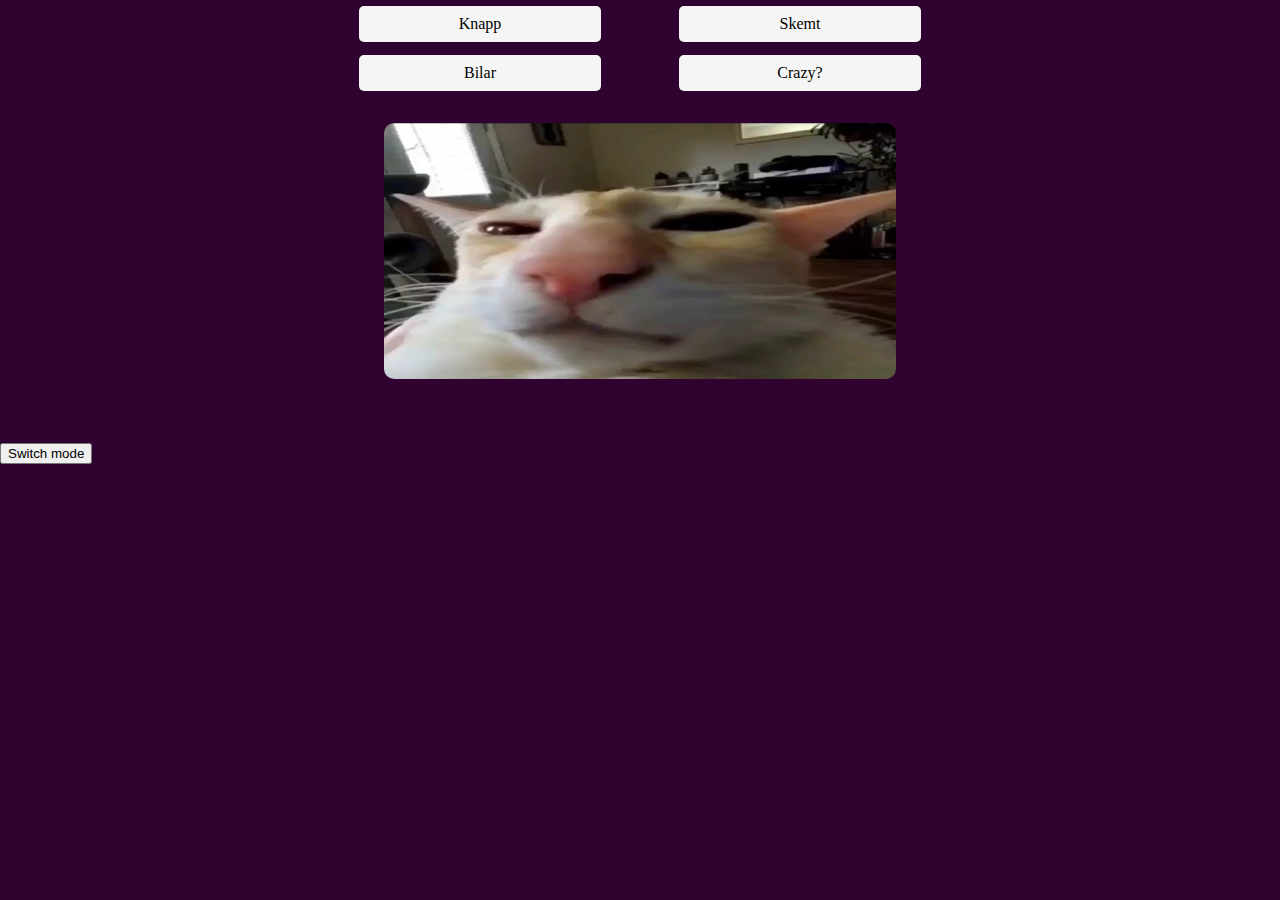
<file: index.html>
<!DOCTYPE html>
<html lang="en">
<head>
    <meta charset="UTF-8">
    <meta name="viewport" content="width=device-width, initial-scale=1.0">
    <title>Ballin with no ball</title>
    <link rel="stylesheet" href="style.css"/>
    <script src="scr.js" defer></script>
</head>
<body id="body">
    <!--Där länkar till uppgifter läggs-->
    <Header>       
        <a href="Knappen/knappen.html">Knapp</a>
        <a href="Skemt/index.html">Skemt</a>
        <a href="Bilar/index.html">Bilar</a>
        <a href="crazy/index.html">Crazy?</a>
        
    </Header>

    <!--Bild-->
    <div class="Me">
        <img onclick="changeImage()" id="imgClickAndChange"/>
    </div>

    <p id="yes"></p>
    
    <button onclick="Normal()" id="normal">Switch mode</button>
</body>
</html>
</file>
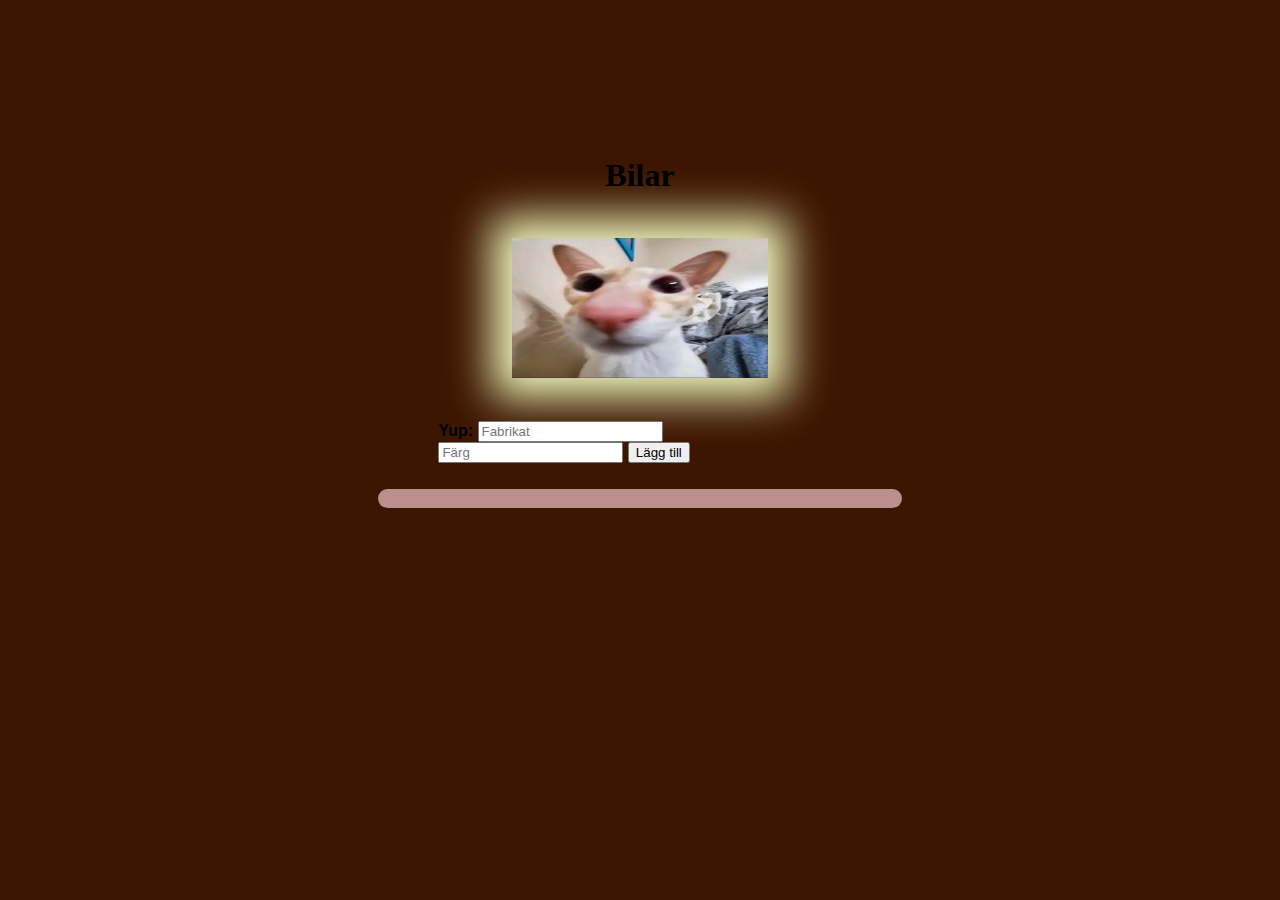
<file: Bilar/index.html>
<!DOCTYPE html>
<html lang="en">
<head>
    <meta charset="UTF-8">
    <meta http-equiv="X-UA-Compatible" content="IE=edge">
    <meta name="viewport" content="width=device-width, initial-scale=1.0">
    <title>Document</title>
    <link rel="stylesheet" href="style.css">
    <script src="bil.js" defer></script>
</head>
<body>

    <div class="main">

        <h1>Bilar</h1>
        <br>
        <img id="img" src="jool.jpg" alt="jool">
        <br>
        <div class="Yup">
            <b>Yup: </b>
            <input placeholder="Fabrikat" id="brand" type="text" tabindex="1">
            <input placeholder="Färg" id="color" type="text" tabindex="2">
            <button id="addbutton" tabindex="3">Lägg till</button>
        </div>
    </div>

    <div class="listabilar_div" id="listabilarDiv">
        
    </div>
    
</body>
</html>
</file>
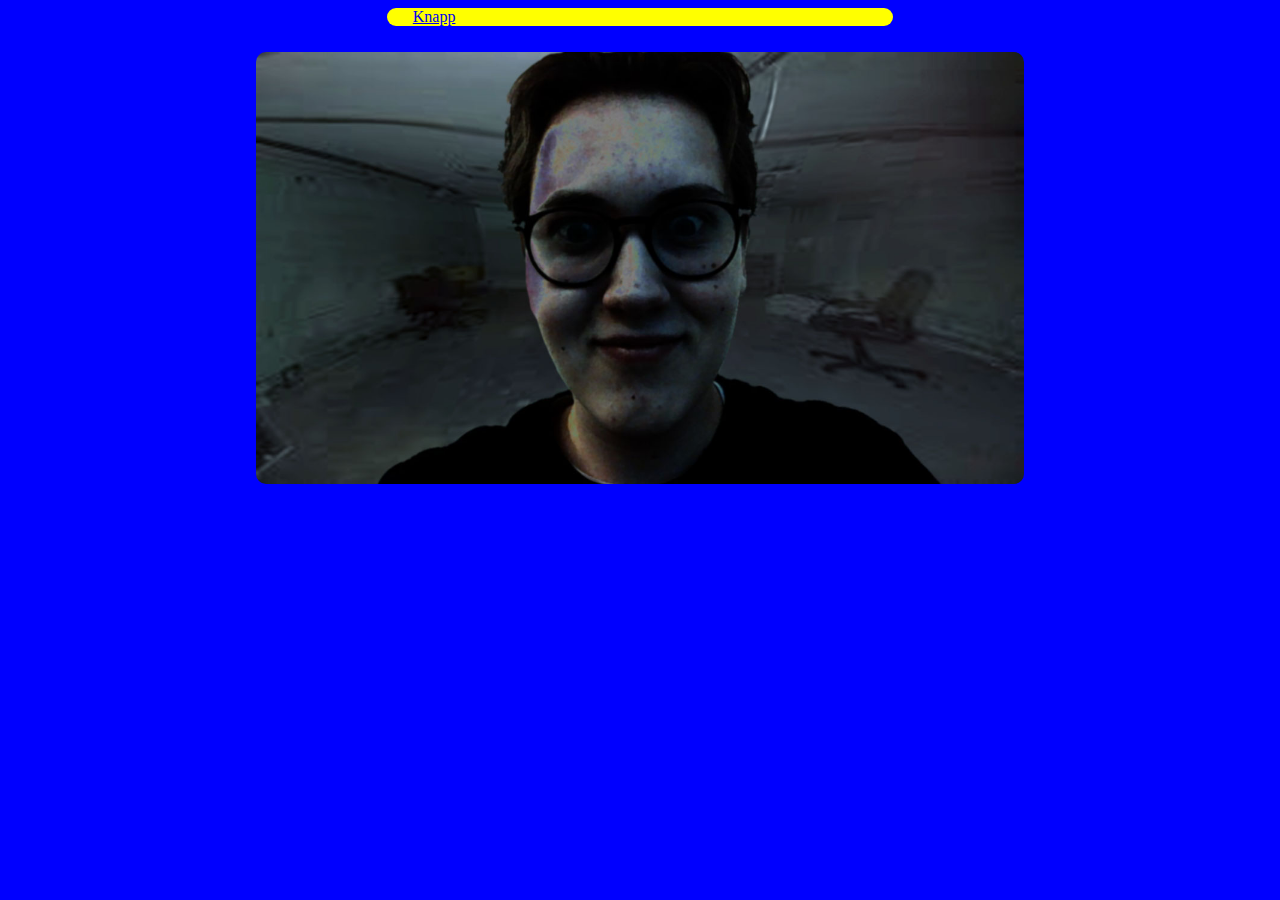
<file: first/index.html>
<!DOCTYPE html>
<html lang="en">
<head>
    <meta charset="UTF-8">
    <meta name="viewport" content="width=device-width, initial-scale=1.0">
    <title>Ballin with no ball</title>
    <link rel="stylesheet" href="style.css"/>
</head>
<body>
    <Header>
        <a href="joeljac0.github.io/Knappen">Knapp</a>
    </Header>
    <div class="Me">
        <img src="WIN_20230228_08_55_03_Pro.jpg" alt="Jool">
    </div>
</body>
</html>
</file>
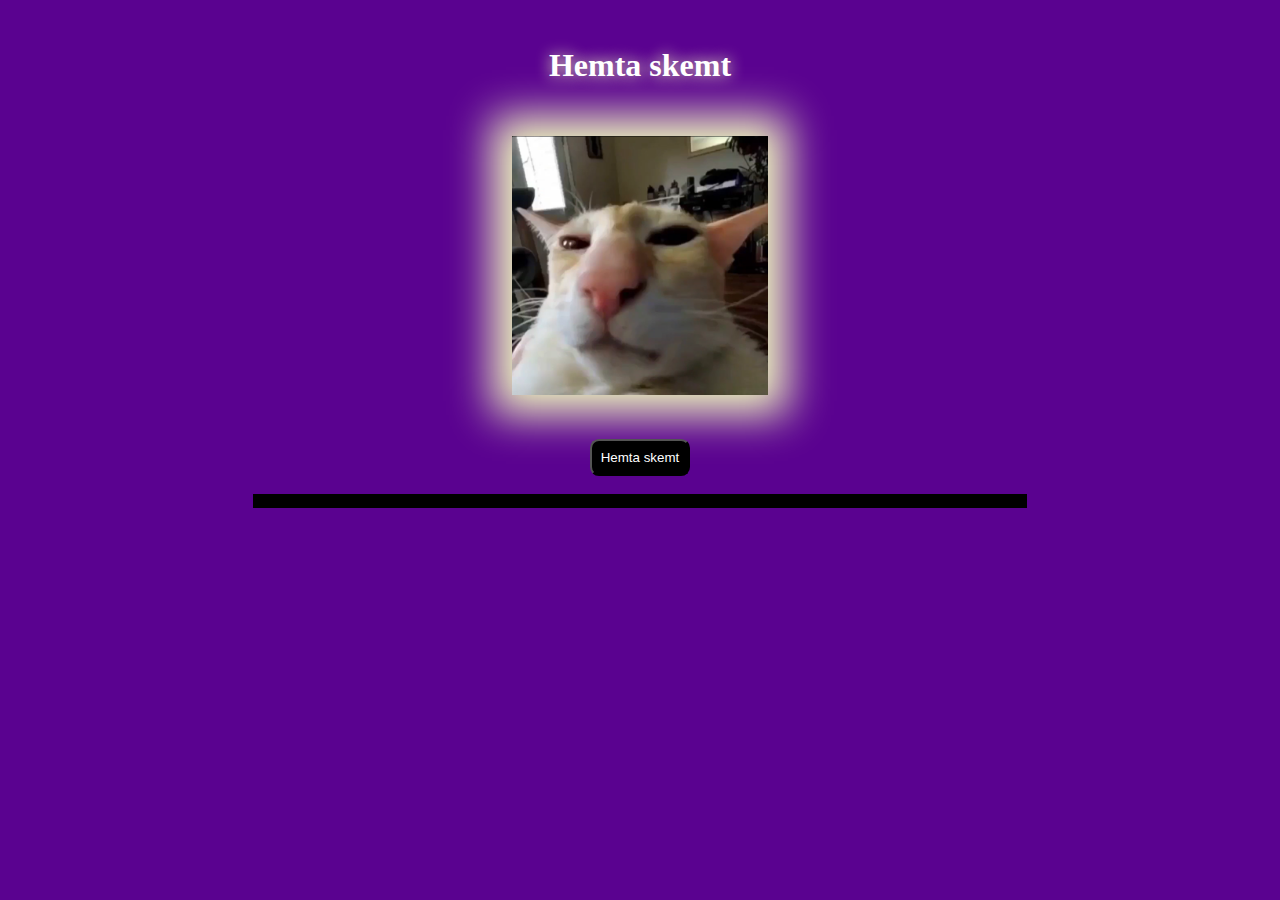
<file: Skemt/index.html>
<!DOCTYPE html>
<html lang="en">
<head>
    <meta charset="UTF-8">
    <meta name="viewport" content="width=device-width, initial-scale=1.0">
    <title>Hahahhh, ha, hahaha, hhha...</title>
    <link rel="stylesheet" href="style.css">
    <!--<script src="skemt.js" defer></script>-->
    <script  src="kemst.js" defer></script>
</head>
<body>
    <div class="div_main">
        <div class="inner_div">
            <br>
            <h1>
                Hemta skemt
            </h1>
            <img src="cat.jpg" alt="cat">
            <br>
            <!--Med  JokeHandlerRequest hämtar vi knappen i js filen och la till eventlistener-->
            <button id="jokebutton">
            Hemta skemt
            </button>
            <br>
            <p id="p_joke">

            </p>
        </div>
        
    </div>
</body>
</html>
</file>
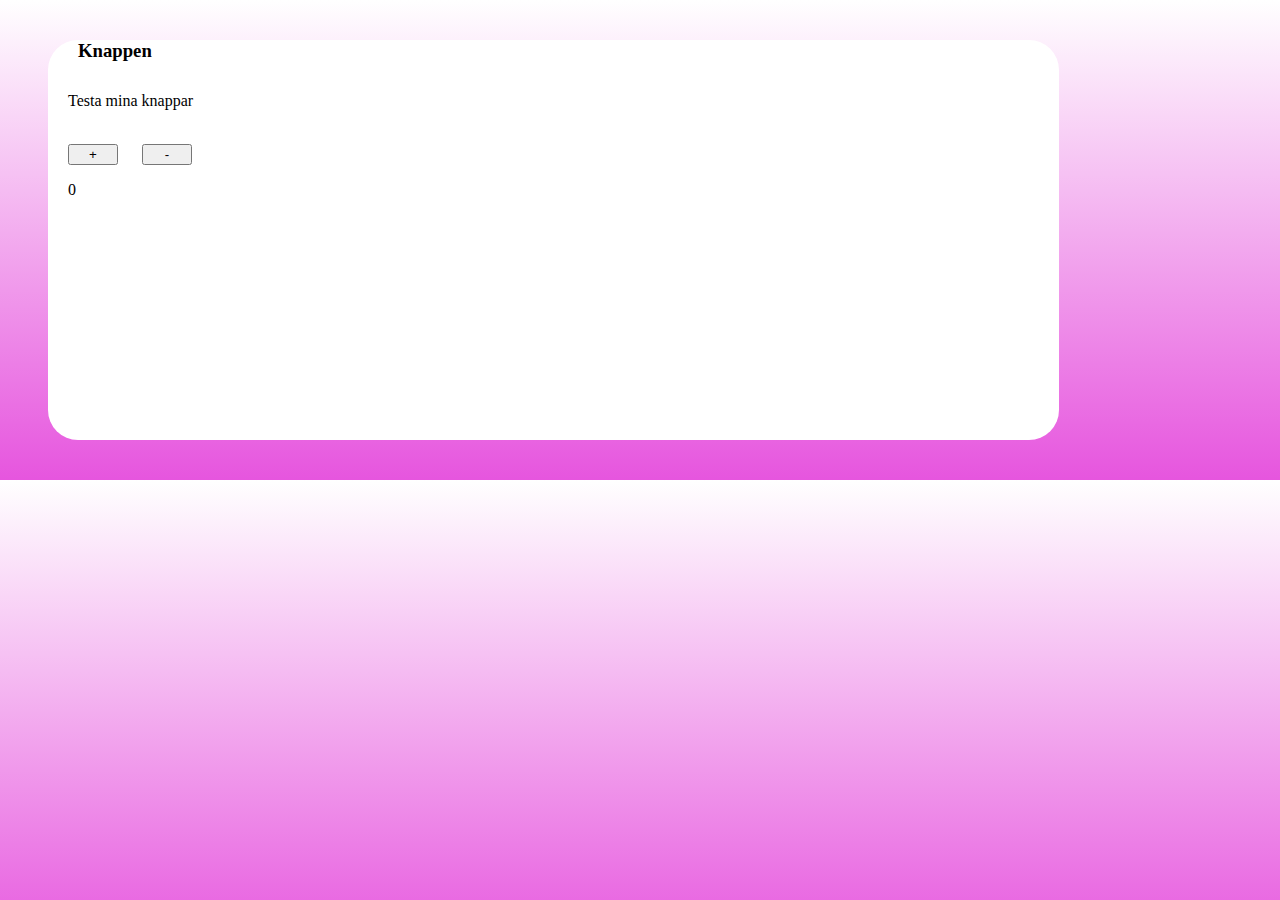
<file: Knappen/knappen.html>
<!DOCTYPE html>
<html lang="en">
<head>
    <meta charset="UTF-8">
    <meta name="viewport" content="width=device-width, initial-scale=1.0">
    <title>Knapp</title>
    <link rel="stylesheet" href="style.css">
    <script src="knappen.js" defer></script>
</head>
<body>
    <div>
        <h3><!-- Detta är en kommentar som inte syns på hemsidan -->
            Knappen
        </h3>
        <p id="knapp">
            Testa mina knappar
        </p>
        <br>
        <button onclick="plusClick()">
            +
        </button>
        <button id="minus">
            -
        </button>
        <p id="svar">
            0
        </p>

    </div>

</body>
<!--<script src="knappen.js"></script>-->
</html>
</file>
<file: style.css>
body {
    background-color: rgb(48, 2, 48);
    margin: 0;
    position: relative;
    overflow: hidden;
}

Header {
    width: 50%;
    border-radius: 10px;
    margin: auto;
    margin-bottom: 2vw;
    display: flex;
    justify-content: space-around;
    flex-wrap: wrap;
}


Header a {
    padding: 0.7vw;
    text-decoration: none;
    background-color: whitesmoke;
    width: 35%;
    color: black;
    margin-bottom: 0.5vw;
    margin-top: 0.5vw;
    border-radius: 5px;
    text-align: center;
}

Header a:hover {
    color: #0cd4d9;
    background-color: #570661;
}

.Me img {
    width: 40vw;
    height: 20vw;
    display: block;
    margin: auto;
    border-radius: 10px;
}

#yes {
    animation: blink 2s infinite alternate;
    font-size: 5vw;
    color: red;
    text-shadow: 0 0 7px red;
    text-align: center;
}

@keyframes blink {
    0% {opacity: 0;}
    49% {opacity: 0;}
    50% {opacity: 1;}
}
</file>
<file: Bilar/style.css>
body {
    background-color: rgb(61, 22, 0);
    padding: 10%;
    font-family: "Vibur", sans-serif;
}

img {
    width: 20vw;
    display: block;
    margin-left: auto;
    margin-right: auto;
    margin-bottom: 2vw;
    box-shadow: 0px 0px 40px 20px rgb(239, 247, 189);
}

.main{
    margin-bottom: 2vw;
}

.Yup{
    margin-left: auto;
    margin-right: auto;
    width: 40%;
}

.listabilar_div{
    background-color: rosybrown;
    width: 50%;
    border-radius: 1.2rem;
    padding: 0.6rem;
    margin-left: auto;
    margin-right: auto;
}

h1{
    text-align: center;
    animation: flicker 1.5s infinite alternate;
    color: #000000;
    font-family: "Lucida Handwriting", cursive;
    margin-bottom: 2vw;
}

@keyframes flicker {
    
    0%, 18%, 22%, 25%, 53%, 57%, 100% {
  
        text-shadow:
        0 0 4px #ffffff,
        0 0 11px #ffffff,
        0 0 19px #ffffff,
        0 0 40px rgb(238, 255, 3),
        0 0 80px rgb(238, 255, 3),
        0 0 90px rgb(238, 255, 3),
        0 0 100px rgb(238, 255, 3),
        0 0 150px rgb(238, 255, 3);
    
    }

    20%, 24%, 55% {        
        text-shadow: none;
    }    
}
</file>
<file: first/style.css>
body {
    background-color: blue;
}

Header {
    background-color: yellow;
    color: black;
    border-radius: 15px;
    width: 40%;
    margin: auto;
    margin-bottom: 2vw;
}

Header a {
    padding: 2vw;
    text-align: center;
}

header:hover {
    background-color: purple;
    color: white;
}

.Me img {
    width: 60vw;
    display: block;
    margin: auto;
    border-radius: 10px;
}
</file>
<file: Skemt/style.css>
body{
    background-color: rgb(90, 2, 144);
}

img{
    width: 20vw;
    display: block;
    margin-left: auto;
    margin-right: auto;
    margin-bottom: 2vw;
    box-shadow: 0px 0px 40px 20px rgb(239, 247, 189);
}

h1{
    text-align: center;
    margin-bottom: 4vw;
    color: white;
    text-shadow: 0px 0px 15px rgb(239, 247, 189);
}

#jokebutton{
    padding: 0.7vw;
    background-color: black;
    color: white;
    display: block;
    margin: auto;
    border-radius: 0.7vw;
}

#p_joke{
    padding: 0.5vw;
    border: 1px black solid;
    width: 60%;
    margin: auto;
    background-color: black;
    color: white;
    text-align: center;
}
</file>
<file: Knappen/style.css>
body{
    background: linear-gradient(to bottom, #fff, #e655de)
}

div{
    background-color: #fff;
    width: 80%;
    margin: 40px;
    height: 400px;
    border-radius: 30px;
    /*width: 3px;*/
}

h3{
    margin: 30px;
}

#knapp{
    margin-left: 20px;
}

button{
    width: 50px;
    margin-left: 20px;
}

#svar{
    margin-left: 20px;
}
</file>
